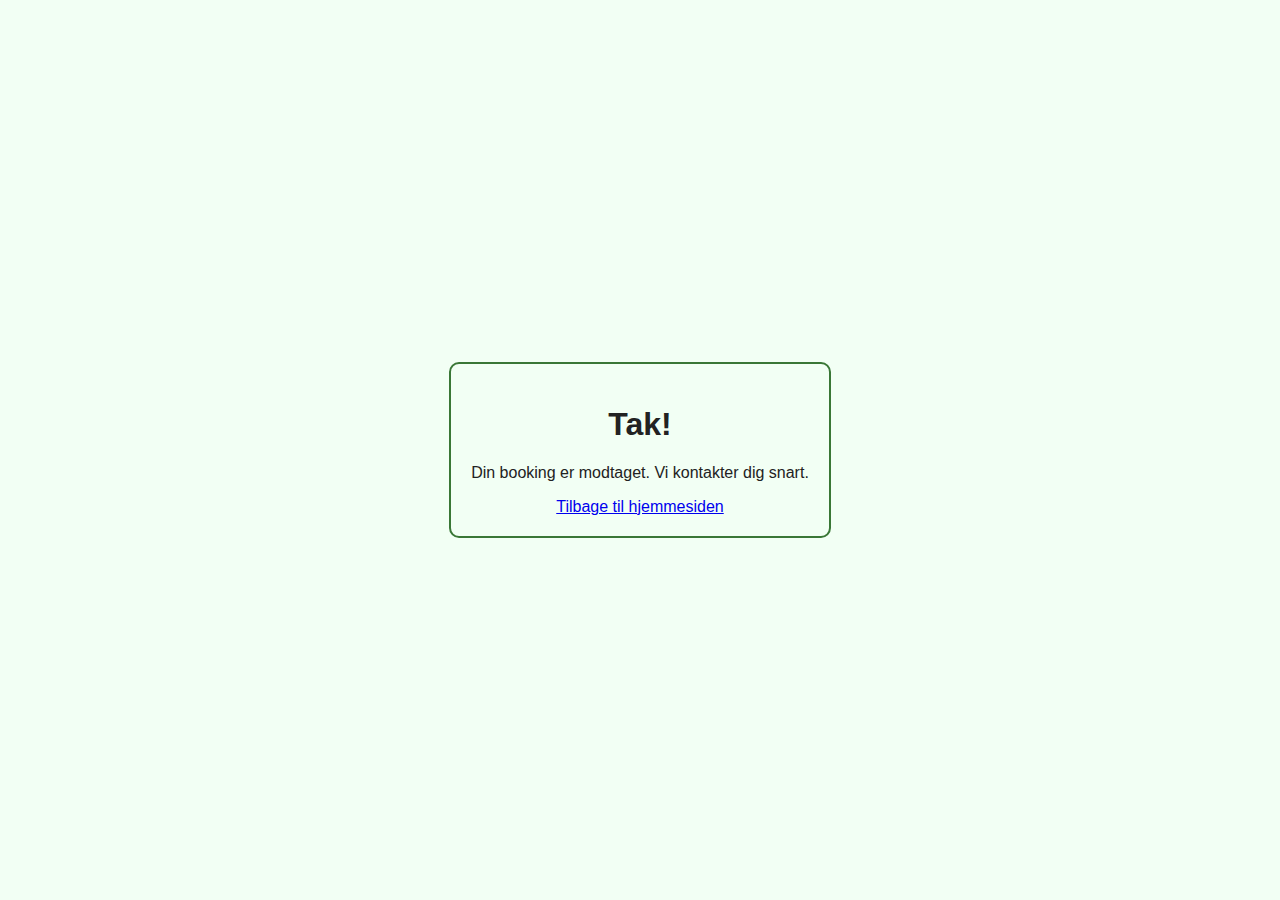
<file: thankyou.html>
<!DOCTYPE html>
<html lang="da">
<head>
  <meta charset="UTF-8">
  <title>Tak for din booking</title>
  <meta name="viewport" content="width=device-width, initial-scale=1.0">
  <style>
    body {
      font-family: sans-serif;
      background-color: #f2fff4;
      display: flex;
      justify-content: center;
      align-items: center;
      height: 100vh;
      margin: 0;
      color: #222;
    }
    .message {
      text-align: center;
      padding: 20px;
      border: 2px solid #3a7736;
      border-radius: 10px;
    }
  </style>
</head>
<body>
  <div class="message">
    <h1>Tak!</h1>
    <p>Din booking er modtaget. Vi kontakter dig snart.</p>
    <a href="index.html">Tilbage til hjemmesiden</a>
  </div>
</body>
</html>
</file>
